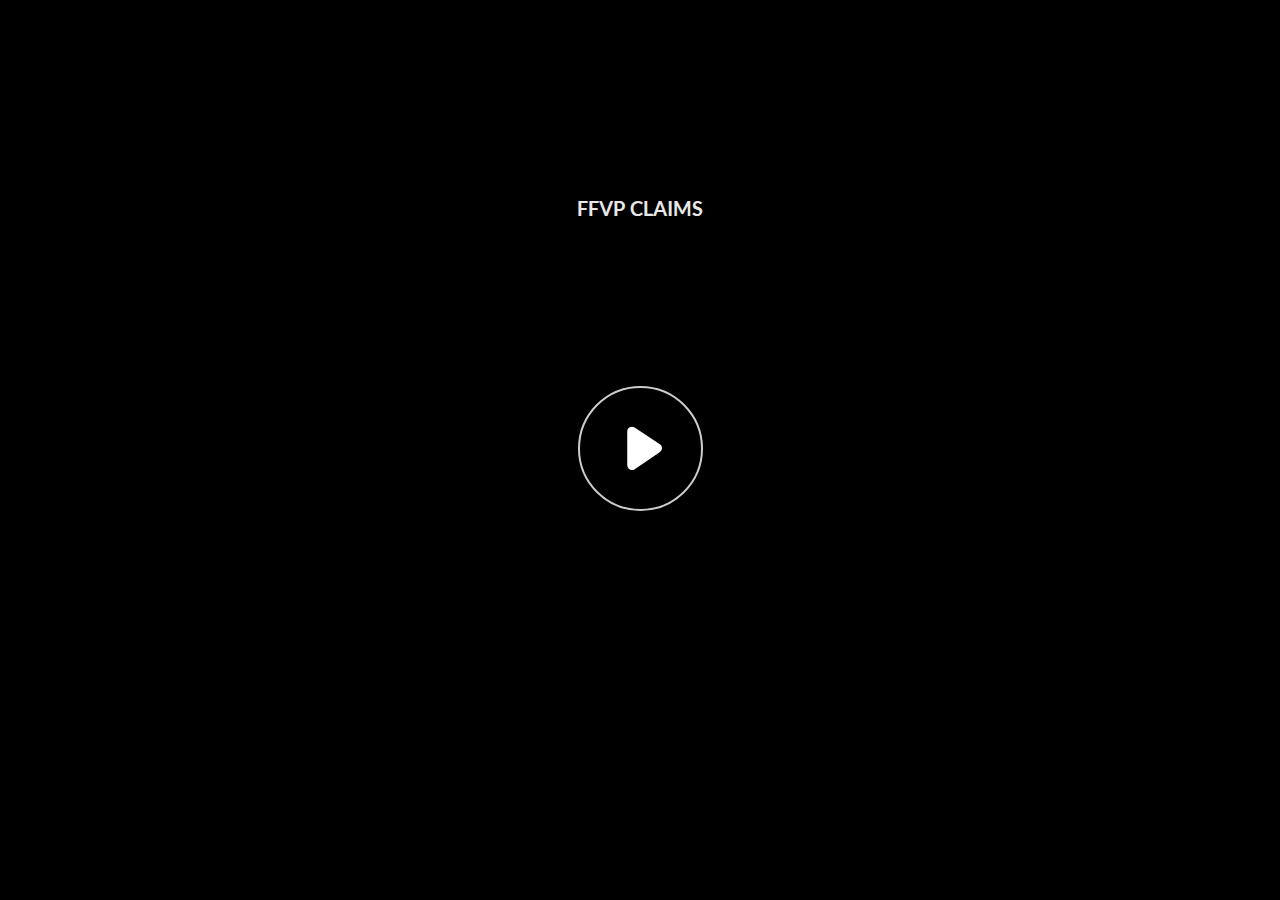
<file: index.html>
﻿<!doctype html>
<html lang="en-US">
<head>
  <meta charset="utf-8">
  <!-- Created using Storyline 360 x64 - http://www.articulate.com  -->
  <!-- version: 3.82.31354.0 -->
  <title>FFVP CLAIMS</title>
  <meta http-equiv="x-ua-compatible" content="IE=edge"/>
  <meta name="viewport" content="width=device-width,initial-scale=1,user-scalable=no,shrink-to-fit=no,minimal-ui"/>
  <meta name="apple-mobile-web-app-capable" content="yes"/>
  <style>
    html, body { height: 100%; padding: 0; margin: 0 }
    #app { height: 100%; width: 100%; }
  </style>

  <script>
    window.DS = {};
    window.globals = {
      DATA_PATH_BASE: '',
      HAS_FRAME: true,
      HAS_SLIDE: true,

      lmsPresent: false,
      tinCanPresent: false,
      cmi5Present: false,
      aoSupport: false,
      scale: 'noscale',
      captureRc: false,
      browserSize: 'optimal',
      bgColor: '#FFFFFF',
      features: 'BackgroundAudioTriggers,BackgroundAudioVolumeVariable,ConnectionMessages,DropIn1,DropIn2,DropIn3,DropIn4,DropIn5,LayerPresentAsDialog,MultiLineTextEntry,MultipleQuizTracking,PlayerTooltips,UpdatedThemeEditor',
      themeName: 'unified',
      preloaderColor: '#8C8C8C',
      suppressAnalytics: false,
      productChannel: 'stable',
      publishSource: 'storyline',
      aid: 'aid|9d1e1157-6381-4052-b85c-86e1e62f7bfe',
      cid: '092f3a2b-58ba-48a2-9ae1-221e68c76cc8',
      playerVersion: '3.82.31354.0',
      publishTimestamp: '2024-04-26T13:29:26.4448560Z',
      maxIosVideoElements: 10,
      connectionSettings: { message: 'You%20are%20offline.%20Trying%20to%20reconnect...', useDarkTheme: true, mode: 'disabled' },

      
      parseParams: function(qs) {
        if (window.globals.parsedParams != null) {
          return window.globals.parsedParams;
        }
        qs = (qs || window.location.search.substr(1)).split('+').join(' ');
        var params = {},
            tokens,
            re = /[?&]?([^=]+)=([^&]*)/g;

        while (tokens = re.exec(qs)) {
          params[decodeURIComponent(tokens[1]).trim()] =
            decodeURIComponent(tokens[2]).trim();
        }
        window.globals.parsedParams = params;
        return params;
      }

    };
  </script>
  <script>
    var isIe11 = ('ActiveXObject' in window || window.MSBlobBuilder != null)
      && window.msCrypto != null && !window.ActiveXObject;
    if (isIe11) {
      window.globals.unsupportedBrowser = true;
      document.write(atob('[base64]'));
    }
  </script>
  
  <script>window.THREE = { };</script>
  
</head>
<body style="background: #FFFFFF" class="cs-HTML theme-unified">
  <!-- 360 -->
  <script>!function(){var e,i=/iPhone/i,o=/iPod/i,n=/iPad/i,t=/\biOS-universal(?:.+)Mac\b/i,r=/\bAndroid(?:.+)Mobile\b/i,a=/Android/i,d=/(?:SD4930UR|\bSilk(?:.+)Mobile\b)/i,p=/Silk/i,l=/Windows Phone/i,u=/\bWindows(?:.+)ARM\b/i,b=/BlackBerry/i,s=/BB10/i,c=/Opera Mini/i,f=/\b(CriOS|Chrome)(?:.+)Mobile/i,h=/Mobile(?:.+)Firefox\b/i,v=function(e){return void 0!==e&&"MacIntel"===e.platform&&"number"==typeof e.maxTouchPoints&&e.maxTouchPoints>1&&"undefined"==typeof MSStream};e=function(e){var m={userAgent:"",platform:"",maxTouchPoints:0};e||"undefined"==typeof navigator?"string"==typeof e?m.userAgent=e:e&&e.userAgent&&(m={userAgent:e.userAgent,platform:e.platform,maxTouchPoints:e.maxTouchPoints||0}):m={userAgent:navigator.userAgent,platform:navigator.platform,maxTouchPoints:navigator.maxTouchPoints||0};var g=m.userAgent,y=g.split("[FBAN");void 0!==y[1]&&(g=y[0]),void 0!==(y=g.split("Twitter"))[1]&&(g=y[0]);var A=function(e){return function(i){return i.test(e)}}(g),w={apple:{phone:A(i)&&!A(l),ipod:A(o),tablet:!A(i)&&(A(n)||v(m))&&!A(l),universal:A(t),device:(A(i)||A(o)||A(n)||A(t)||v(m))&&!A(l)},amazon:{phone:A(d),tablet:!A(d)&&A(p),device:A(d)||A(p)},android:{phone:!A(l)&&A(d)||!A(l)&&A(r),tablet:!A(l)&&!A(d)&&!A(r)&&(A(p)||A(a)),device:!A(l)&&(A(d)||A(p)||A(r)||A(a))||A(/\bokhttp\b/i)},windows:{phone:A(l),tablet:A(u),device:A(l)||A(u)},other:{blackberry:A(b),blackberry10:A(s),opera:A(c),firefox:A(h),chrome:A(f),device:A(b)||A(s)||A(c)||A(h)||A(f)},any:!1,phone:!1,tablet:!1};return w.any=w.apple.device||w.android.device||w.windows.device||w.other.device,w.phone=w.apple.phone||w.android.phone||w.windows.phone,w.tablet=w.apple.tablet||w.android.tablet||w.windows.tablet,w}(),"object"==typeof exports&&"undefined"!=typeof module?module.exports=e:"function"==typeof define&&define.amd?define((function(){return e})):this.isMobile=e}();
    window.isMobile.apple.tablet = window.isMobile.apple.tablet ||
      (navigator.platform === 'MacIntel' && navigator.maxTouchPoints > 1);
    window.isMobile.apple.device = window.isMobile.apple.device || window.isMobile.apple.tablet;
    window.isMobile.tablet = window.isMobile.tablet || window.isMobile.apple.tablet;
    window.isMobile.any = window.isMobile.any || window.isMobile.apple.tablet;
  </script>

  <div id="focus-sink" tabindex="-1"></div>

  <div id="preso"></div>
  <script>
    (function() {

      var classTypes = [ 'desktop', 'mobile', 'phone', 'tablet' ];

      var addDeviceClasses = function(prefix, testObj) {
        var curr, i;
        for (i = 0; i < classTypes.length; i++) {
          curr = classTypes[i];
          if (testObj[curr]) {
            document.body.classList.add(prefix + curr);
          }
        }
      };

      var params = window.globals.parseParams(),
          isDevicePreview = params.devicepreview === '1',
          isPhoneOverride = params.deviceType === 'phone' || (isDevicePreview && params.phone == '1'),
          isTabletOverride = (params.deviceType === 'tablet' || isDevicePreview) && !isPhoneOverride,
          isMobileOverride = isPhoneOverride || isTabletOverride;

      var deviceView = {
        desktop: !window.isMobile.any && !isMobileOverride,
        mobile: window.isMobile.any || isMobileOverride,
        phone: isPhoneOverride || (window.isMobile.phone && !isTabletOverride),
        tablet: isTabletOverride || window.isMobile.tablet
      };

      window.globals.deviceView = deviceView;
      window.isMobile.desktop = !window.isMobile.any;
      window.isMobile.mobile = window.isMobile.any;

      addDeviceClasses('view-', deviceView);

    })();
  </script>
  
  <script src='story_content/user.js' type=text/javascript></script>
  <div class="slide-loader"></div>

  <script>
    var doc = document, loader = doc.body.querySelector('.slide-loader'); [ 1, 2, 3 ].forEach(function(n) { var d = doc.createElement('div'); d.style.backgroundColor = window.globals.preloaderColor; d.classList.add('mobile-loader-dot'); d.classList.add('dot' + n); loader.appendChild(d); });
  </script>

  <div class="mobile-load-title-overlay" style="display: none">
    <div class="mobile-load-title">FFVP CLAIMS</div>
  </div>

  <div class="mobile-chrome-warning"></div>

  
<style>
  .warn-connection-dialog {
    display: none;
    background: transparent;
    pointer-events: all;
    position: fixed;
    left: 0;
    top: 0;
    width: 100%;
    height: 100%;
    z-index: 999;
  }

  .warn-connection-content {
    pointer-events: all;
    border-radius: 4px;
    background: white;
    border: 1px solid #E7E7E7;
    color: #333333;
    box-shadow: 0 2px 4px rgba(0, 0, 0, 0.25);
    transition: all 150ms ease-out;
    position: absolute;
    white-space: nowrap;
  }

  .view-phone.is-landscape .warn-connection-content {
    left: 23px;
    bottom: 23px;
  }

  .view-tablet.is-landscape .warn-connection-content {
    left: 50%;
    top: 20px;
    transform: translateX(-50%);
  }

  .view-mobile.is-portrait .warn-connection-content {
    transform: translate(-50%, calc(-100% - 15px));
  }

  .warn-connection-content p {
    display: inline-block;
    margin: 0 8px 0 0;
    line-height: 33px;
    font-size: 11px;
  }

  .warn-connection-content svg {
    position: relative;
    vertical-align: middle;
    margin: 0 2px 2px 8px;
  }

  .view-desktop .warn-connection-content {
    left: 1.5em;
    bottom: 1.5em;
  }

  .view-desktop .warn-connection-content p {
    font-size: 1.1em;
  }

  .is-offline .warn-connection-dialog {
    display: block;
  }

  .is-offline .cs-panel * {
    pointer-events: none !important;
  }

  .is-offline .cs-panel {
    pointer-events: all !important;
  }

  .is-offline #nav-controls * {
    pointer-events: none !important;
  }

  .is-offline #nav-controls {
    pointer-events: all !important;
  }
</style>

<div class="warn-connection-dialog" role="alertdialog" aria-modal="true" tabindex="0" aria-labelledby="warn-connection-message">
  <div class="warn-connection-content">
    <svg width="17" height="15" viewBox="0 0 17 15" xmlns="http://www.w3.org/2000/svg">
      <path fill="#8F0000" stroke="white" d="M16.07,12.98 L15.88,12.23 L9.51,1.21 C8.97,0.26,7.6,0.26,7.06,1.21 L0.69,12.23 C0.15,13.16,0.81,14.36,1.91,14.36 H14.65 C15.47,14.36,16.05,13.7,16.07,12.98 Z"/>
      <path fill="white" stroke="white" d="M8.58,5.5 C8.35,5.28,8.5,5.35,8.21,5.32 C8.09,5.35,7.97,5.49,7.96,5.67 C7.97,5.79,7.98,5.92,7.98,6.04 L7.98,6.04 C7.99,6.17,8,6.31,8.01,6.43 L8.01,6.44 C8.03,6.92,8.06,7.41,8.09,7.9 L8.09,7.9 C8.12,8.39,8.14,8.88,8.17,9.37 C8.17,9.39,8.18,9.42,8.2,9.44 C8.23,9.46,8.25,9.47,8.28,9.47 C8.31,9.47,8.34,9.46,8.35,9.44 C8.37,9.43,8.38,9.4,8.39,9.35 L8.39,9.34 C8.39,9.24,8.4,9.15,8.4,9.05 L8.4,9.05 C8.41,8.96,8.41,8.86,8.42,8.75 C8.43,8.44,8.45,8.12,8.47,7.81 L8.47,7.81 C8.49,7.49,8.51,7.18,8.53,6.87 C8.55,6.46,8.56,6.05,8.59,5.64 L8.6,5.62 C8.6,5.57,8.59,5.53,8.58,5.5 L8.21,5.32 Z"/>
      <circle fill="white" stroke="white" cx="8.3" cy="11.35" r="0.3"/>
    </svg>
    <p id="warn-connection-message">You are offline. Trying to reconnect...</p>
  </div>
</div>

<script>
  (function() {
    window.DS.connection = {
      warningShown: false,
      assets: {},
      loadingAssetGroup: false,
      retryDelay: 500
    };

    var connectionSettings = window.globals.connectionSettings || {};

    // The `window.globals.features` variable must be set in `webpack.dev.config` when testing locally - it is not enough
    // to have it in the data - but it must be set there as well.
    var useConnectionMessages = window.AbortController != null &&
      window.location.protocol != 'file:' &&
      window.globals.features.indexOf('ConnectionMessages') != -1 &&
      connectionSettings.mode === 'normal';

    window.DS.connection.useConnectionMessages = useConnectionMessages;

    var assetCount = 0;
    var checkLoadedId;


    if (useConnectionMessages && connectionSettings != null) {
      var contentEl = document.querySelector('.warn-connection-content');
      var messageEl = contentEl.querySelector('p');

      if (connectionSettings.useDarkTheme) {
        contentEl.style.borderColor = '#BABBBA';
        contentEl.style.backgroundColor = '#282828';
        contentEl.style.color = '#FFFFFF';
      }

      if (connectionSettings.message != null) {
        messageEl.textContent = window.decodeURIComponent(connectionSettings.message);
      }
    }

    function checkAssetsReady() {
      for (var i in DS.connection.assets) {
        if (!DS.connection.assets[i].success) {
          return false;
        }
      }
      return true;
    }

    function stopAssetGroup() {
      if (!useConnectionMessages) { return; }

      assetCount = 0;

      DS.connection.oldAssetGroup = DS.connection.assets;
      DS.connection.assets = {};
      DS.connection.loadingAssetGroup = false;
      clearInterval(checkLoadedId);
    }

    function startAssetGroup() {
      if (!useConnectionMessages) { return; }
      var ticks = 0;
      clearInterval(checkLoadedId);
      checkLoadedId = setInterval(function() {
        var loaded = 0;
        if (assetCount === 0 && loaded === 0) {
          clearInterval(checkLoadedId);
          return;
        }

        for (var i in DS.connection.assets) {
          if (DS.connection.assets[i].success) {
            loaded++;
          }
        }

        if (assetCount === loaded && checkAssetsReady()) {
          for (var i in DS.connection.assets) {
            if (DS.connection.assets[i].action) {
              DS.connection.assets[i].action();
            }
          }
          hideWarning();
          stopAssetGroup();
        }
      }, 100)
    }

    function requiredAsset(url, action, retry, type) {
      if (!useConnectionMessages) { return; }
      if (DS.connection.assets[url]) { return; }

      DS.connection.assets[url] = {
        success: false, action: action, retry: retry, type: type
      };
      assetCount = Object.keys(DS.connection.assets).length;
      if (!DS.connection.loadingAssetGroup) {
        startAssetGroup();
      }
      DS.connection.loadingAssetGroup = true;
    }

    function assetLoaded(url) {
      if (!useConnectionMessages) { return; }
      if (DS.connection.assets[url]) {
        DS.connection.assets[url].success = true;
      }
    }

    function assetFailed(url) {
      if (!useConnectionMessages) { return; }
      if (!DS.connection.assets[url]) {
        if (/\.js$/.test(url) && url.indexOf('transcripts') === -1) {
          setTimeout(function() {
            if (DS.connection.lastSlideLoaded != null) {
              DS.connection.lastSlideLoaded();
            }
          }, DS.connection.retryDelay);
        }
        return;
      }
      if (!DS.connection.warningShown) { showWarning(); }
      if (DS.connection.assets[url].retry) {
        setTimeout(function() {
          if (!DS.connection.assets[url].success) {
            DS.connection.assets[url].retry()
          }
        }, DS.connection.retryDelay);
      }
    }

    function hideWarning() {
      document.body.classList.remove('is-offline');
      DS.connection.warningShown = false;
      enableKeys();
    }
    DS.connection.hideWarning = hideWarning

    function showWarning(btn) {
      document.body.classList.add('is-offline')
      DS.connection.warningShown = true;
      updateWarningPosition();
      disableKeys();
    }

    function updateWarningPosition() {
      if (!DS.connection.warningShown) {
        return;
      }

      var isPortrait = document.body.classList.contains('is-portrait');
      var isMobile = document.body.classList.contains('view-mobile');
      var warningEl = document.querySelector('.warn-connection-content');

      if (isPortrait && isMobile) {
        var slide = document.querySelector('.primary-slide');
        var slideRect = slide != null
          ? slide.getBoundingClientRect()
          : { top: window.innerHeight, left: 0, width: window.innerWidth };

        warningEl.style.top = `${slideRect.top}px`
        warningEl.style.left = `${slideRect.left + slideRect.width / 2}px`
      } else {
        warningEl.style.top = null;
        warningEl.style.left = null;
      }

      window.requestAnimationFrame(updateWarningPosition);
    }

    function onDisableKeyDown(e) {
      e.preventDefault();
      e.stopImmediatePropagation();
    }

    function onDisableKeyUp(e) {
      e.preventDefault();
      e.stopImmediatePropagation();
    }

    var accStyle = document.createElement('style');
    var warnDialogEl = document.querySelector('.warn-connection-dialog');

    function disableKeys() {
      if (DS.views && DS.views.nsStack && DS.views.nsStack.length === 1) {
        DS.views.nsStack[0].tabReachable = false
        DS.views.nsStack[0].updateTabIndex(true, true);
      }

      accStyle.innerHTML = '.acc-shadow-dom { display: none; }';
      document.body.appendChild(accStyle);

      warnDialogEl.parentNode.append(warnDialogEl);
      warnDialogEl.focus();
    }

    function enableKeys() {
      accStyle.remove();
      if (DS.views && DS.views.nsStack && DS.views.nsStack.length === 1 && DS.views.nsStack[0].name === '_frame') {
        DS.views.nsStack[0].tabReachable = true;
        DS.views.nsStack[0].updateTabIndex();
      }
    }

    // these will all be noops if the feature flag isn't set in
    // the data and `window.globals.features`
    DS.connection.requiredAsset = requiredAsset;
    DS.connection.assetLoaded = assetLoaded;
    DS.connection.assetFailed = assetFailed;
    DS.connection.stopAssetGroup = stopAssetGroup;
    DS.connection.startAssetGroup = startAssetGroup;
  })();
</script>


  <script>
    
    if (window.autoSpider && window.vInterfaceObject) {
      document.querySelector('.mobile-load-title-overlay').style.display = 'none';
    }
  </script>

  

  <link rel="stylesheet" href="html5/data/css/output.min.css" data-noprefix/>
</body>
<script src="html5/lib/scripts/bootstrapper.min.js"></script>
</html>
</file>
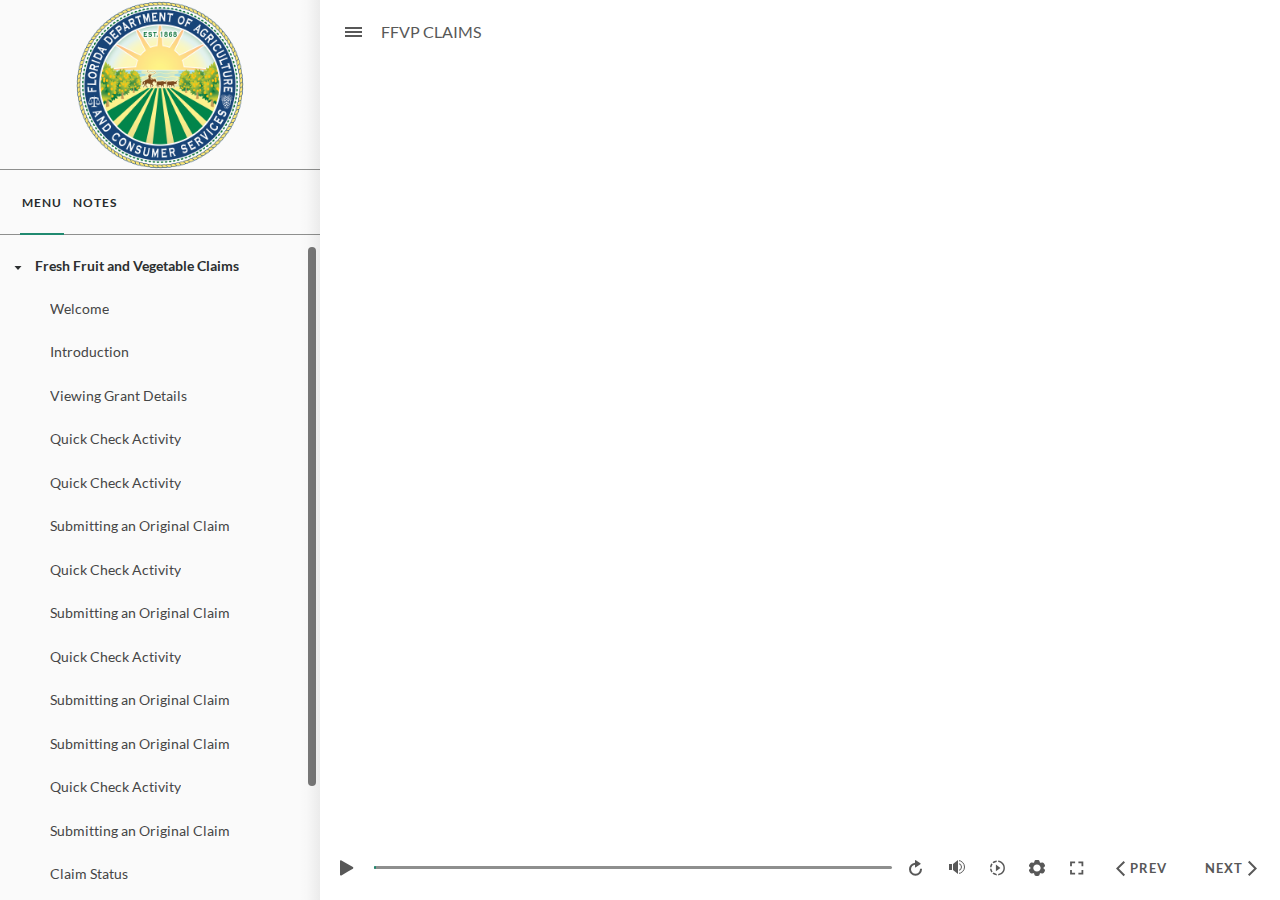
<file: index_lms.html>
<!doctype html>
<html lang="en-US">
<head>
  <meta charset="utf-8">
  <!-- Created using Storyline 360 x64 - http://www.articulate.com  -->
  <!-- version: 3.82.31354.0 -->
  <title>FFVP CLAIMS</title>
  <meta http-equiv="x-ua-compatible" content="IE=edge"/>
  <meta name="viewport" content="width=device-width,initial-scale=1,user-scalable=no,shrink-to-fit=no,minimal-ui"/>
  <meta name="apple-mobile-web-app-capable" content="yes"/>
  <style>
    html, body { height: 100%; padding: 0; margin: 0 }
    #app { height: 100%; width: 100%; }
  </style>

  <script>
    window.DS = {};
    window.globals = {
      DATA_PATH_BASE: '',
      HAS_FRAME: true,
      HAS_SLIDE: true,

      lmsPresent: true,
      tinCanPresent: false,
      cmi5Present: false,
      aoSupport: false,
      scale: 'noscale',
      captureRc: false,
      browserSize: 'optimal',
      bgColor: '#FFFFFF',
      features: 'BackgroundAudioTriggers,BackgroundAudioVolumeVariable,ConnectionMessages,DropIn1,DropIn2,DropIn3,DropIn4,DropIn5,LayerPresentAsDialog,MultiLineTextEntry,MultipleQuizTracking,PlayerTooltips,UpdatedThemeEditor',
      themeName: 'unified',
      preloaderColor: '#8C8C8C',
      suppressAnalytics: false,
      productChannel: 'stable',
      publishSource: 'storyline',
      aid: 'aid|9d1e1157-6381-4052-b85c-86e1e62f7bfe',
      cid: '092f3a2b-58ba-48a2-9ae1-221e68c76cc8',
      playerVersion: '3.82.31354.0',
      publishTimestamp: '2024-04-26T13:29:28.4864213Z',
      maxIosVideoElements: 10,
      connectionSettings: { message: 'You%20are%20offline.%20Trying%20to%20reconnect...', useDarkTheme: true, mode: 'disabled' },

      
      parseParams: function(qs) {
        if (window.globals.parsedParams != null) {
          return window.globals.parsedParams;
        }
        qs = (qs || window.location.search.substr(1)).split('+').join(' ');
        var params = {},
            tokens,
            re = /[?&]?([^=]+)=([^&]*)/g;

        while (tokens = re.exec(qs)) {
          params[decodeURIComponent(tokens[1]).trim()] =
            decodeURIComponent(tokens[2]).trim();
        }
        window.globals.parsedParams = params;
        return params;
      }

    };
  </script>
  <script>
    var isIe11 = ('ActiveXObject' in window || window.MSBlobBuilder != null)
      && window.msCrypto != null && !window.ActiveXObject;
    if (isIe11) {
      window.globals.unsupportedBrowser = true;
      document.write(atob('[base64]'));
    }
  </script>
  <script src="lms/scormdriver.js" charset="utf-8"></script>
  <script>window.THREE = { };</script>
  
</head>
<body style="background: #FFFFFF" class="cs-HTML theme-unified">
  <!-- 360 -->
  <script>!function(){var e,i=/iPhone/i,o=/iPod/i,n=/iPad/i,t=/\biOS-universal(?:.+)Mac\b/i,r=/\bAndroid(?:.+)Mobile\b/i,a=/Android/i,d=/(?:SD4930UR|\bSilk(?:.+)Mobile\b)/i,p=/Silk/i,l=/Windows Phone/i,u=/\bWindows(?:.+)ARM\b/i,b=/BlackBerry/i,s=/BB10/i,c=/Opera Mini/i,f=/\b(CriOS|Chrome)(?:.+)Mobile/i,h=/Mobile(?:.+)Firefox\b/i,v=function(e){return void 0!==e&&"MacIntel"===e.platform&&"number"==typeof e.maxTouchPoints&&e.maxTouchPoints>1&&"undefined"==typeof MSStream};e=function(e){var m={userAgent:"",platform:"",maxTouchPoints:0};e||"undefined"==typeof navigator?"string"==typeof e?m.userAgent=e:e&&e.userAgent&&(m={userAgent:e.userAgent,platform:e.platform,maxTouchPoints:e.maxTouchPoints||0}):m={userAgent:navigator.userAgent,platform:navigator.platform,maxTouchPoints:navigator.maxTouchPoints||0};var g=m.userAgent,y=g.split("[FBAN");void 0!==y[1]&&(g=y[0]),void 0!==(y=g.split("Twitter"))[1]&&(g=y[0]);var A=function(e){return function(i){return i.test(e)}}(g),w={apple:{phone:A(i)&&!A(l),ipod:A(o),tablet:!A(i)&&(A(n)||v(m))&&!A(l),universal:A(t),device:(A(i)||A(o)||A(n)||A(t)||v(m))&&!A(l)},amazon:{phone:A(d),tablet:!A(d)&&A(p),device:A(d)||A(p)},android:{phone:!A(l)&&A(d)||!A(l)&&A(r),tablet:!A(l)&&!A(d)&&!A(r)&&(A(p)||A(a)),device:!A(l)&&(A(d)||A(p)||A(r)||A(a))||A(/\bokhttp\b/i)},windows:{phone:A(l),tablet:A(u),device:A(l)||A(u)},other:{blackberry:A(b),blackberry10:A(s),opera:A(c),firefox:A(h),chrome:A(f),device:A(b)||A(s)||A(c)||A(h)||A(f)},any:!1,phone:!1,tablet:!1};return w.any=w.apple.device||w.android.device||w.windows.device||w.other.device,w.phone=w.apple.phone||w.android.phone||w.windows.phone,w.tablet=w.apple.tablet||w.android.tablet||w.windows.tablet,w}(),"object"==typeof exports&&"undefined"!=typeof module?module.exports=e:"function"==typeof define&&define.amd?define((function(){return e})):this.isMobile=e}();
    window.isMobile.apple.tablet = window.isMobile.apple.tablet ||
      (navigator.platform === 'MacIntel' && navigator.maxTouchPoints > 1);
    window.isMobile.apple.device = window.isMobile.apple.device || window.isMobile.apple.tablet;
    window.isMobile.tablet = window.isMobile.tablet || window.isMobile.apple.tablet;
    window.isMobile.any = window.isMobile.any || window.isMobile.apple.tablet;
  </script>

  <div id="focus-sink" tabindex="-1"></div>

  <div id="preso"></div>
  <script>
    (function() {

      var classTypes = [ 'desktop', 'mobile', 'phone', 'tablet' ];

      var addDeviceClasses = function(prefix, testObj) {
        var curr, i;
        for (i = 0; i < classTypes.length; i++) {
          curr = classTypes[i];
          if (testObj[curr]) {
            document.body.classList.add(prefix + curr);
          }
        }
      };

      var params = window.globals.parseParams(),
          isDevicePreview = params.devicepreview === '1',
          isPhoneOverride = params.deviceType === 'phone' || (isDevicePreview && params.phone == '1'),
          isTabletOverride = (params.deviceType === 'tablet' || isDevicePreview) && !isPhoneOverride,
          isMobileOverride = isPhoneOverride || isTabletOverride;

      var deviceView = {
        desktop: !window.isMobile.any && !isMobileOverride,
        mobile: window.isMobile.any || isMobileOverride,
        phone: isPhoneOverride || (window.isMobile.phone && !isTabletOverride),
        tablet: isTabletOverride || window.isMobile.tablet
      };

      window.globals.deviceView = deviceView;
      window.isMobile.desktop = !window.isMobile.any;
      window.isMobile.mobile = window.isMobile.any;

      addDeviceClasses('view-', deviceView);

    })();
  </script>
  
  <script src='story_content/user.js' type=text/javascript></script>
  <div class="slide-loader"></div>

  <script>
    var doc = document, loader = doc.body.querySelector('.slide-loader'); [ 1, 2, 3 ].forEach(function(n) { var d = doc.createElement('div'); d.style.backgroundColor = window.globals.preloaderColor; d.classList.add('mobile-loader-dot'); d.classList.add('dot' + n); loader.appendChild(d); });
  </script>

  <div class="mobile-load-title-overlay" style="display: none">
    <div class="mobile-load-title">FFVP CLAIMS</div>
  </div>

  <div class="mobile-chrome-warning"></div>

  
<style>
  .warn-connection-dialog {
    display: none;
    background: transparent;
    pointer-events: all;
    position: fixed;
    left: 0;
    top: 0;
    width: 100%;
    height: 100%;
    z-index: 999;
  }

  .warn-connection-content {
    pointer-events: all;
    border-radius: 4px;
    background: white;
    border: 1px solid #E7E7E7;
    color: #333333;
    box-shadow: 0 2px 4px rgba(0, 0, 0, 0.25);
    transition: all 150ms ease-out;
    position: absolute;
    white-space: nowrap;
  }

  .view-phone.is-landscape .warn-connection-content {
    left: 23px;
    bottom: 23px;
  }

  .view-tablet.is-landscape .warn-connection-content {
    left: 50%;
    top: 20px;
    transform: translateX(-50%);
  }

  .view-mobile.is-portrait .warn-connection-content {
    transform: translate(-50%, calc(-100% - 15px));
  }

  .warn-connection-content p {
    display: inline-block;
    margin: 0 8px 0 0;
    line-height: 33px;
    font-size: 11px;
  }

  .warn-connection-content svg {
    position: relative;
    vertical-align: middle;
    margin: 0 2px 2px 8px;
  }

  .view-desktop .warn-connection-content {
    left: 1.5em;
    bottom: 1.5em;
  }

  .view-desktop .warn-connection-content p {
    font-size: 1.1em;
  }

  .is-offline .warn-connection-dialog {
    display: block;
  }

  .is-offline .cs-panel * {
    pointer-events: none !important;
  }

  .is-offline .cs-panel {
    pointer-events: all !important;
  }

  .is-offline #nav-controls * {
    pointer-events: none !important;
  }

  .is-offline #nav-controls {
    pointer-events: all !important;
  }
</style>

<div class="warn-connection-dialog" role="alertdialog" aria-modal="true" tabindex="0" aria-labelledby="warn-connection-message">
  <div class="warn-connection-content">
    <svg width="17" height="15" viewBox="0 0 17 15" xmlns="http://www.w3.org/2000/svg">
      <path fill="#8F0000" stroke="white" d="M16.07,12.98 L15.88,12.23 L9.51,1.21 C8.97,0.26,7.6,0.26,7.06,1.21 L0.69,12.23 C0.15,13.16,0.81,14.36,1.91,14.36 H14.65 C15.47,14.36,16.05,13.7,16.07,12.98 Z"/>
      <path fill="white" stroke="white" d="M8.58,5.5 C8.35,5.28,8.5,5.35,8.21,5.32 C8.09,5.35,7.97,5.49,7.96,5.67 C7.97,5.79,7.98,5.92,7.98,6.04 L7.98,6.04 C7.99,6.17,8,6.31,8.01,6.43 L8.01,6.44 C8.03,6.92,8.06,7.41,8.09,7.9 L8.09,7.9 C8.12,8.39,8.14,8.88,8.17,9.37 C8.17,9.39,8.18,9.42,8.2,9.44 C8.23,9.46,8.25,9.47,8.28,9.47 C8.31,9.47,8.34,9.46,8.35,9.44 C8.37,9.43,8.38,9.4,8.39,9.35 L8.39,9.34 C8.39,9.24,8.4,9.15,8.4,9.05 L8.4,9.05 C8.41,8.96,8.41,8.86,8.42,8.75 C8.43,8.44,8.45,8.12,8.47,7.81 L8.47,7.81 C8.49,7.49,8.51,7.18,8.53,6.87 C8.55,6.46,8.56,6.05,8.59,5.64 L8.6,5.62 C8.6,5.57,8.59,5.53,8.58,5.5 L8.21,5.32 Z"/>
      <circle fill="white" stroke="white" cx="8.3" cy="11.35" r="0.3"/>
    </svg>
    <p id="warn-connection-message">You are offline. Trying to reconnect...</p>
  </div>
</div>

<script>
  (function() {
    window.DS.connection = {
      warningShown: false,
      assets: {},
      loadingAssetGroup: false,
      retryDelay: 500
    };

    var connectionSettings = window.globals.connectionSettings || {};

    // The `window.globals.features` variable must be set in `webpack.dev.config` when testing locally - it is not enough
    // to have it in the data - but it must be set there as well.
    var useConnectionMessages = window.AbortController != null &&
      window.location.protocol != 'file:' &&
      window.globals.features.indexOf('ConnectionMessages') != -1 &&
      connectionSettings.mode === 'normal';

    window.DS.connection.useConnectionMessages = useConnectionMessages;

    var assetCount = 0;
    var checkLoadedId;


    if (useConnectionMessages && connectionSettings != null) {
      var contentEl = document.querySelector('.warn-connection-content');
      var messageEl = contentEl.querySelector('p');

      if (connectionSettings.useDarkTheme) {
        contentEl.style.borderColor = '#BABBBA';
        contentEl.style.backgroundColor = '#282828';
        contentEl.style.color = '#FFFFFF';
      }

      if (connectionSettings.message != null) {
        messageEl.textContent = window.decodeURIComponent(connectionSettings.message);
      }
    }

    function checkAssetsReady() {
      for (var i in DS.connection.assets) {
        if (!DS.connection.assets[i].success) {
          return false;
        }
      }
      return true;
    }

    function stopAssetGroup() {
      if (!useConnectionMessages) { return; }

      assetCount = 0;

      DS.connection.oldAssetGroup = DS.connection.assets;
      DS.connection.assets = {};
      DS.connection.loadingAssetGroup = false;
      clearInterval(checkLoadedId);
    }

    function startAssetGroup() {
      if (!useConnectionMessages) { return; }
      var ticks = 0;
      clearInterval(checkLoadedId);
      checkLoadedId = setInterval(function() {
        var loaded = 0;
        if (assetCount === 0 && loaded === 0) {
          clearInterval(checkLoadedId);
          return;
        }

        for (var i in DS.connection.assets) {
          if (DS.connection.assets[i].success) {
            loaded++;
          }
        }

        if (assetCount === loaded && checkAssetsReady()) {
          for (var i in DS.connection.assets) {
            if (DS.connection.assets[i].action) {
              DS.connection.assets[i].action();
            }
          }
          hideWarning();
          stopAssetGroup();
        }
      }, 100)
    }

    function requiredAsset(url, action, retry, type) {
      if (!useConnectionMessages) { return; }
      if (DS.connection.assets[url]) { return; }

      DS.connection.assets[url] = {
        success: false, action: action, retry: retry, type: type
      };
      assetCount = Object.keys(DS.connection.assets).length;
      if (!DS.connection.loadingAssetGroup) {
        startAssetGroup();
      }
      DS.connection.loadingAssetGroup = true;
    }

    function assetLoaded(url) {
      if (!useConnectionMessages) { return; }
      if (DS.connection.assets[url]) {
        DS.connection.assets[url].success = true;
      }
    }

    function assetFailed(url) {
      if (!useConnectionMessages) { return; }
      if (!DS.connection.assets[url]) {
        if (/\.js$/.test(url) && url.indexOf('transcripts') === -1) {
          setTimeout(function() {
            if (DS.connection.lastSlideLoaded != null) {
              DS.connection.lastSlideLoaded();
            }
          }, DS.connection.retryDelay);
        }
        return;
      }
      if (!DS.connection.warningShown) { showWarning(); }
      if (DS.connection.assets[url].retry) {
        setTimeout(function() {
          if (!DS.connection.assets[url].success) {
            DS.connection.assets[url].retry()
          }
        }, DS.connection.retryDelay);
      }
    }

    function hideWarning() {
      document.body.classList.remove('is-offline');
      DS.connection.warningShown = false;
      enableKeys();
    }
    DS.connection.hideWarning = hideWarning

    function showWarning(btn) {
      document.body.classList.add('is-offline')
      DS.connection.warningShown = true;
      updateWarningPosition();
      disableKeys();
    }

    function updateWarningPosition() {
      if (!DS.connection.warningShown) {
        return;
      }

      var isPortrait = document.body.classList.contains('is-portrait');
      var isMobile = document.body.classList.contains('view-mobile');
      var warningEl = document.querySelector('.warn-connection-content');

      if (isPortrait && isMobile) {
        var slide = document.querySelector('.primary-slide');
        var slideRect = slide != null
          ? slide.getBoundingClientRect()
          : { top: window.innerHeight, left: 0, width: window.innerWidth };

        warningEl.style.top = `${slideRect.top}px`
        warningEl.style.left = `${slideRect.left + slideRect.width / 2}px`
      } else {
        warningEl.style.top = null;
        warningEl.style.left = null;
      }

      window.requestAnimationFrame(updateWarningPosition);
    }

    function onDisableKeyDown(e) {
      e.preventDefault();
      e.stopImmediatePropagation();
    }

    function onDisableKeyUp(e) {
      e.preventDefault();
      e.stopImmediatePropagation();
    }

    var accStyle = document.createElement('style');
    var warnDialogEl = document.querySelector('.warn-connection-dialog');

    function disableKeys() {
      if (DS.views && DS.views.nsStack && DS.views.nsStack.length === 1) {
        DS.views.nsStack[0].tabReachable = false
        DS.views.nsStack[0].updateTabIndex(true, true);
      }

      accStyle.innerHTML = '.acc-shadow-dom { display: none; }';
      document.body.appendChild(accStyle);

      warnDialogEl.parentNode.append(warnDialogEl);
      warnDialogEl.focus();
    }

    function enableKeys() {
      accStyle.remove();
      if (DS.views && DS.views.nsStack && DS.views.nsStack.length === 1 && DS.views.nsStack[0].name === '_frame') {
        DS.views.nsStack[0].tabReachable = true;
        DS.views.nsStack[0].updateTabIndex();
      }
    }

    // these will all be noops if the feature flag isn't set in
    // the data and `window.globals.features`
    DS.connection.requiredAsset = requiredAsset;
    DS.connection.assetLoaded = assetLoaded;
    DS.connection.assetFailed = assetFailed;
    DS.connection.stopAssetGroup = stopAssetGroup;
    DS.connection.startAssetGroup = startAssetGroup;
  })();
</script>


  <script>
    
    if (window.autoSpider && window.vInterfaceObject) {
      document.querySelector('.mobile-load-title-overlay').style.display = 'none';
    }
  </script>

  

  <link rel="stylesheet" href="html5/data/css/output.min.css" data-noprefix/>
</body>
<script src="html5/lib/scripts/bootstrapper.min.js"></script>
</html>
</file>
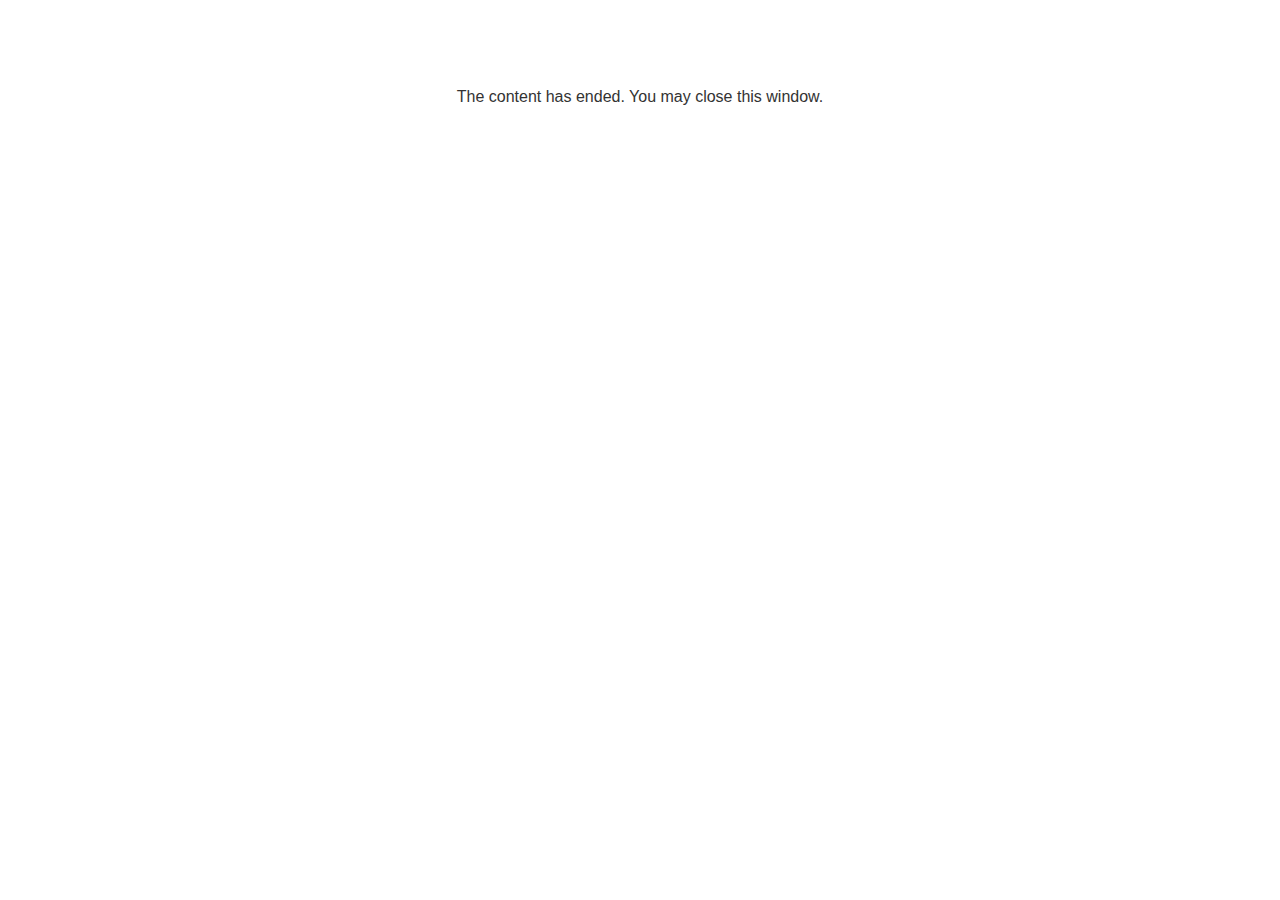
<file: lms/goodbye.html>
<!doctype html>
<html>
<body style="background-color: #ffffff;">

<p role="alert" style="color: #333333;font-family: Lato, articulate, tahoma, arial;font-size: medium;text-align: center;">
<br><br><br><br>
The content has ended. You may close this window.
</p>

</body>
</html>
</file>
